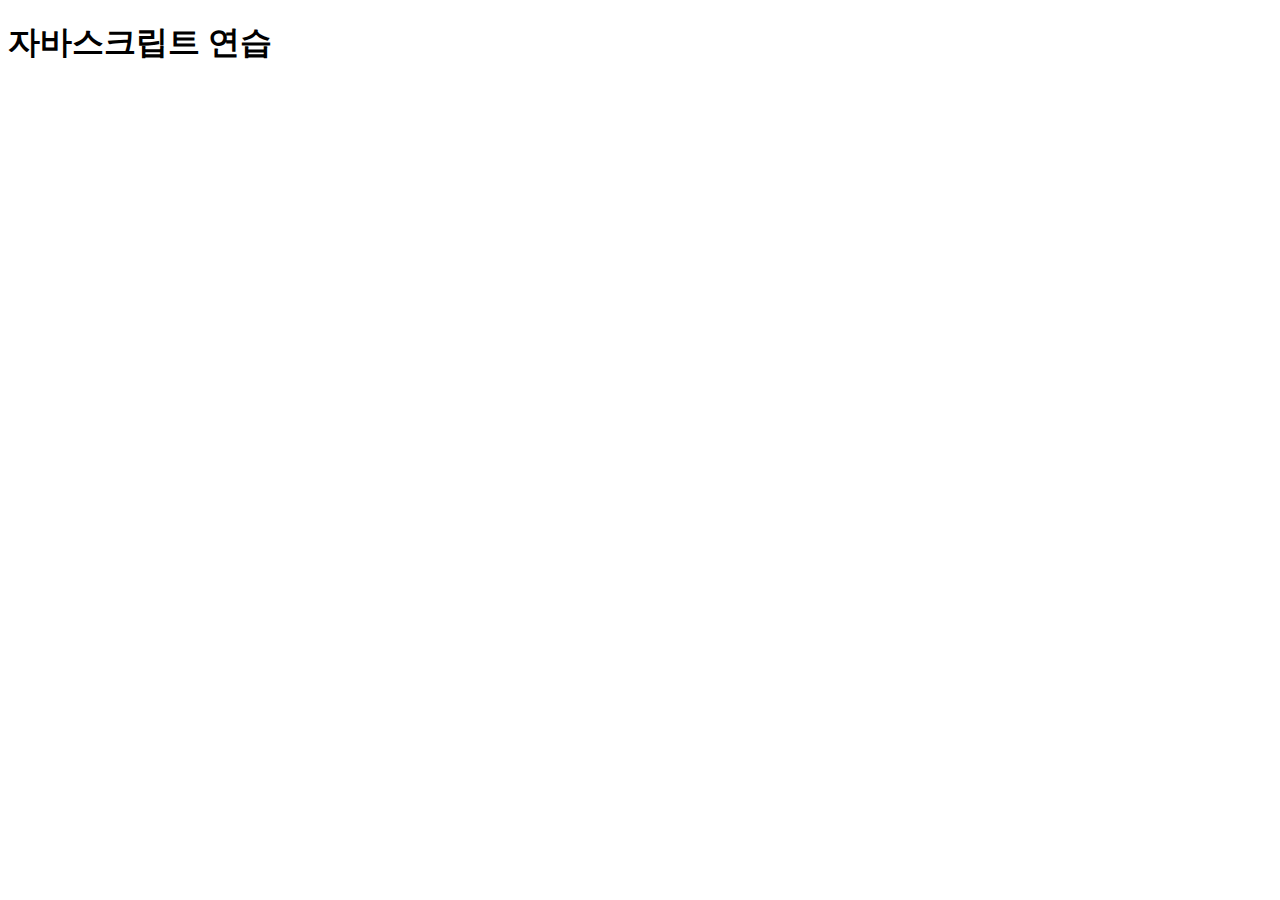
<file: js_ex.html>
<!DOCTYPE html>
<html lang="en">
  <head>
    <meta charset="UTF-8" />
    <meta name="viewport" content="width=device-width, initial-scale=1.0" />
    <meta http-equiv="X-UA-Compatible" content="ie=edge" />
    <title>Document</title>
    <!-- <script src="js/chapter_01.js"></script> -->
    <!-- <script src="js/chapter_02.js"></script> -->
    <!-- <script src="js/chapter_03.js"></script> -->
    <!-- <script src="js/chapter_04.js"></script> -->
    <!-- <script src="js/chapter_05.js"></script> -->
    <!-- <script src="js/chapter_06.js"></script> -->
  </head>
  <body>
    <h1>자바스크립트 연습</h1>
  </body>
</html>
</file>
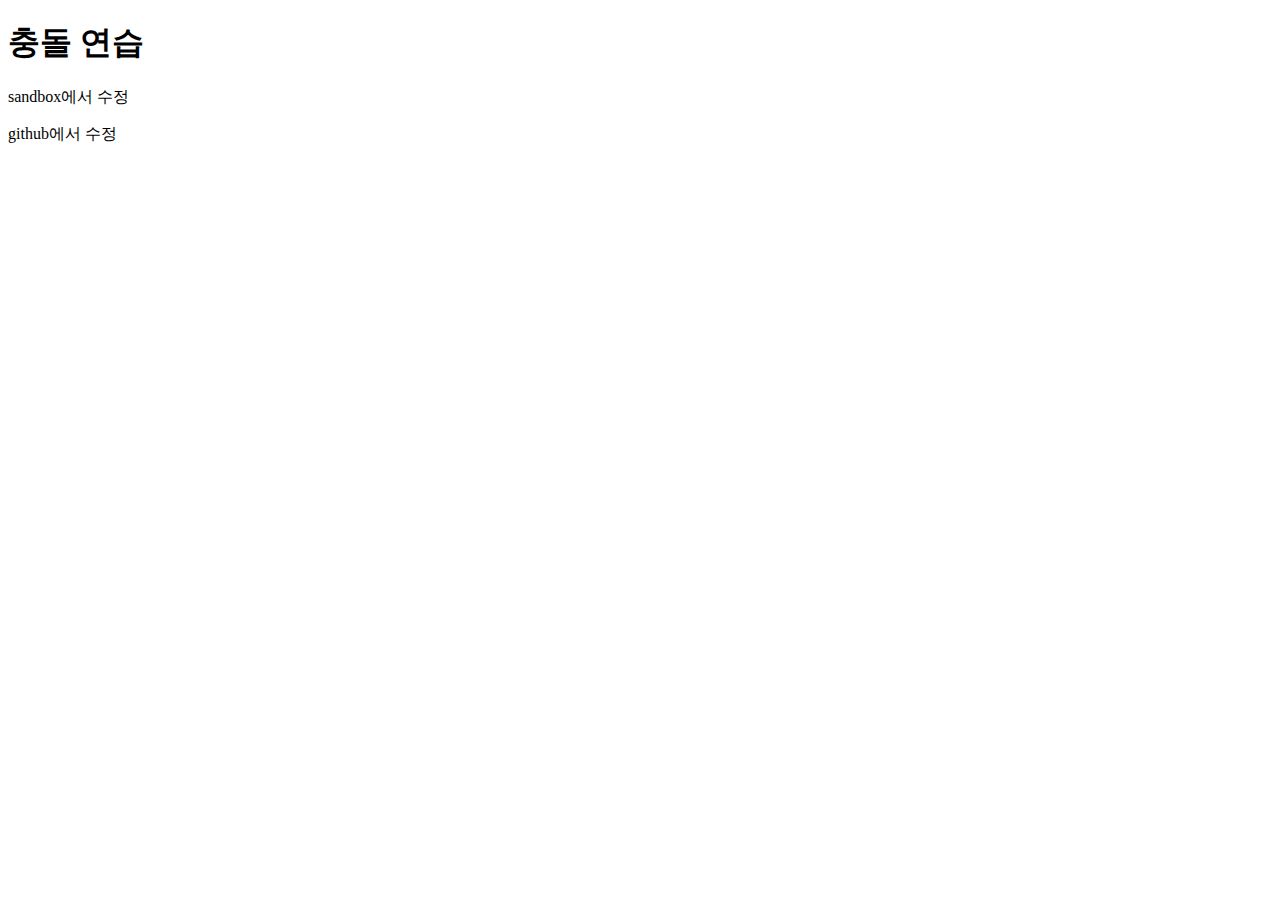
<file: test.html>
<!DOCTYPE html>
<html lang="en">
  <head>
    <meta charset="UTF-8" />
    <meta name="viewport" content="width=device-width, initial-scale=1.0" />
    <meta http-equiv="X-UA-Compatible" content="ie=edge" />
    <title>Document</title>
  </head>
  <body>
    <h1>충돌 연습</h1>
    <p>sandbox에서 수정</p>
    <p>github에서 수정</p>
  </body>
</html>
</file>
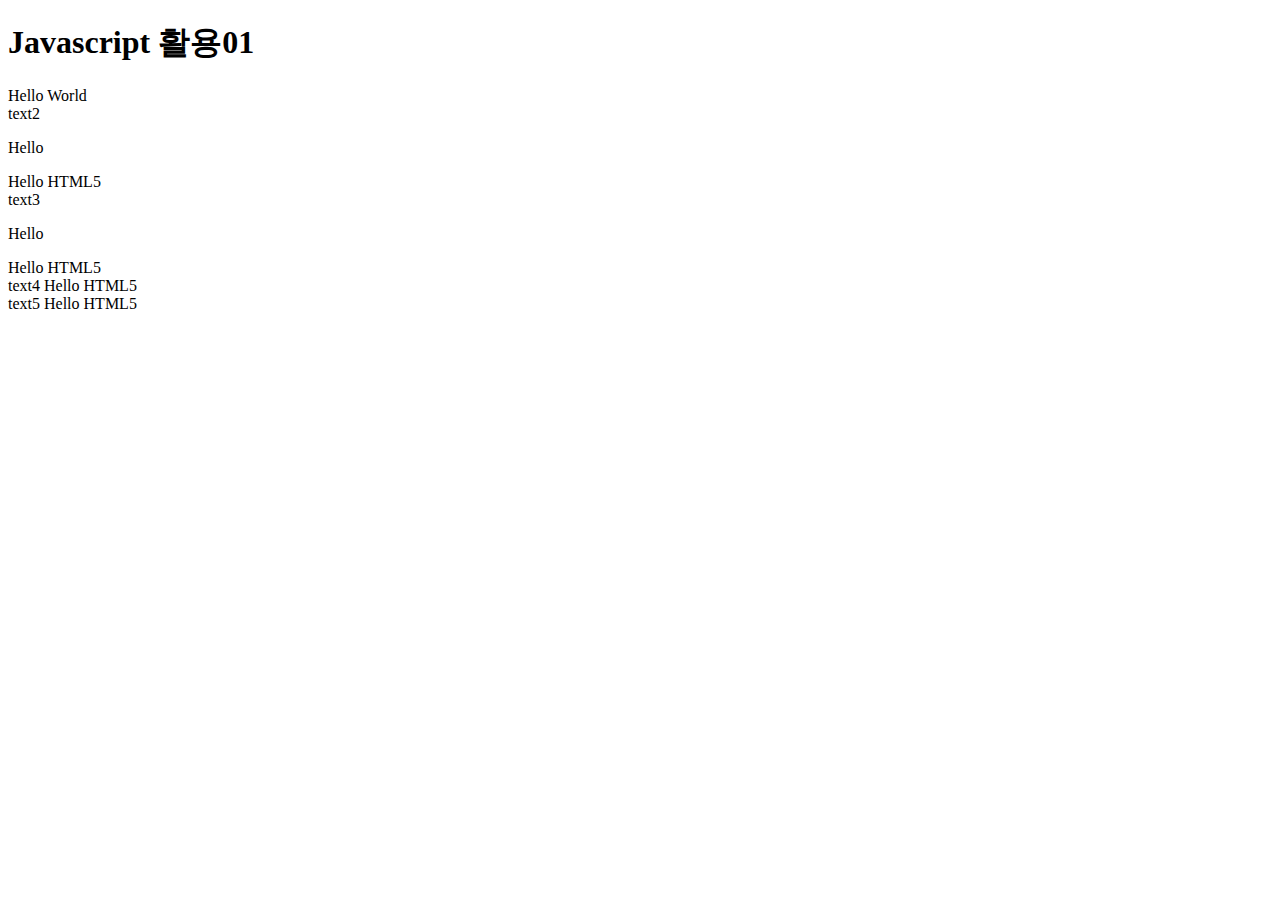
<file: js_advance/advance_01.html>
<!DOCTYPE html>
<html lang="en">
  <head>
    <meta charset="UTF-8" />
    <meta name="viewport" content="width=device-width, initial-scale=1.0" />
    <meta http-equiv="X-UA-Compatible" content="ie=edge" />
    <title>Document</title>
    <script
      src="https://code.jquery.com/jquery-3.6.0.js"
      integrity="sha256-H+K7U5CnXl1h5ywQfKtSj8PCmoN9aaq30gDh27Xc0jk="
      crossorigin="anonymous"
    ></script>
    <!-- defer 속성 : HTML Element가 모두 렌더링된 이후에 실행하게 하는 속성 -->
    <!-- defer 속성은 외부 파일 방식에만 적용이 가능함 -->
    <script src="advance_01.js" defer></script>
  </head>
  <body>
    <h1>Javascript 활용01</h1>

    <div id="text1">text1</div>
    <div class="text2">text2</div>
    <div class="text2">text3</div>
    <div class="text2">text4</div>
    <div class="text2">text5</div>
  </body>
</html>
</file>
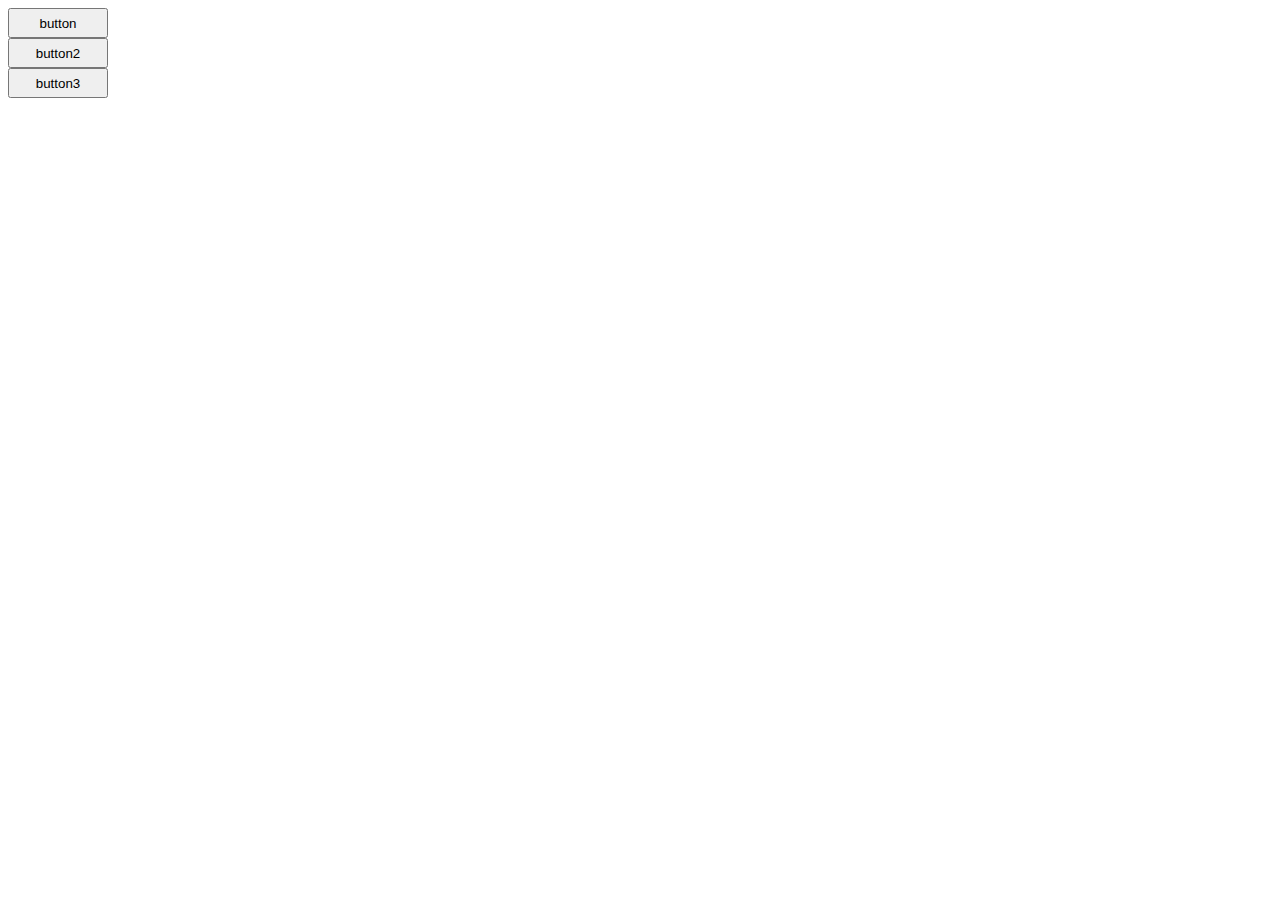
<file: js_advance/advance_02.html>
<!DOCTYPE html>
<html lang="en">
  <head>
    <meta charset="UTF-8" />
    <meta name="viewport" content="width=device-width, initial-scale=1.0" />
    <meta http-equiv="X-UA-Compatible" content="ie=edge" />
    <title>Document</title>
    <script
      src="https://code.jquery.com/jquery-3.6.0.js"
      integrity="sha256-H+K7U5CnXl1h5ywQfKtSj8PCmoN9aaq30gDh27Xc0jk="
      crossorigin="anonymous"
    ></script>
    <style>
      .btn-type,
      .btn-type2,
      .btn-type3 {
        display: block;
        width: 100px;
        height: 30px;
      }
    </style>
  </head>
  <body>
    <button type="button" class="btn-type">button</button>
    <button type="button" class="btn-type2">button2</button>
    <button type="button" class="btn-type3">button3</button>

    <script>
      function action() {
        window.alert("click");
      }
      document.querySelector(".btn-type").addEventListener("click", action); //함수이지만 ()를 넣게되면 이상하게 바로 실행하게됨

      document
        .querySelector(".btn-type2")
        .addEventListener("click", function () {
          window.confirm("button2");
        });

      $(function () {
        $(".btn-type3").on("click", function () {
          window.alert("button3");
        });
      });
    </script>
  </body>
</html>
</file>
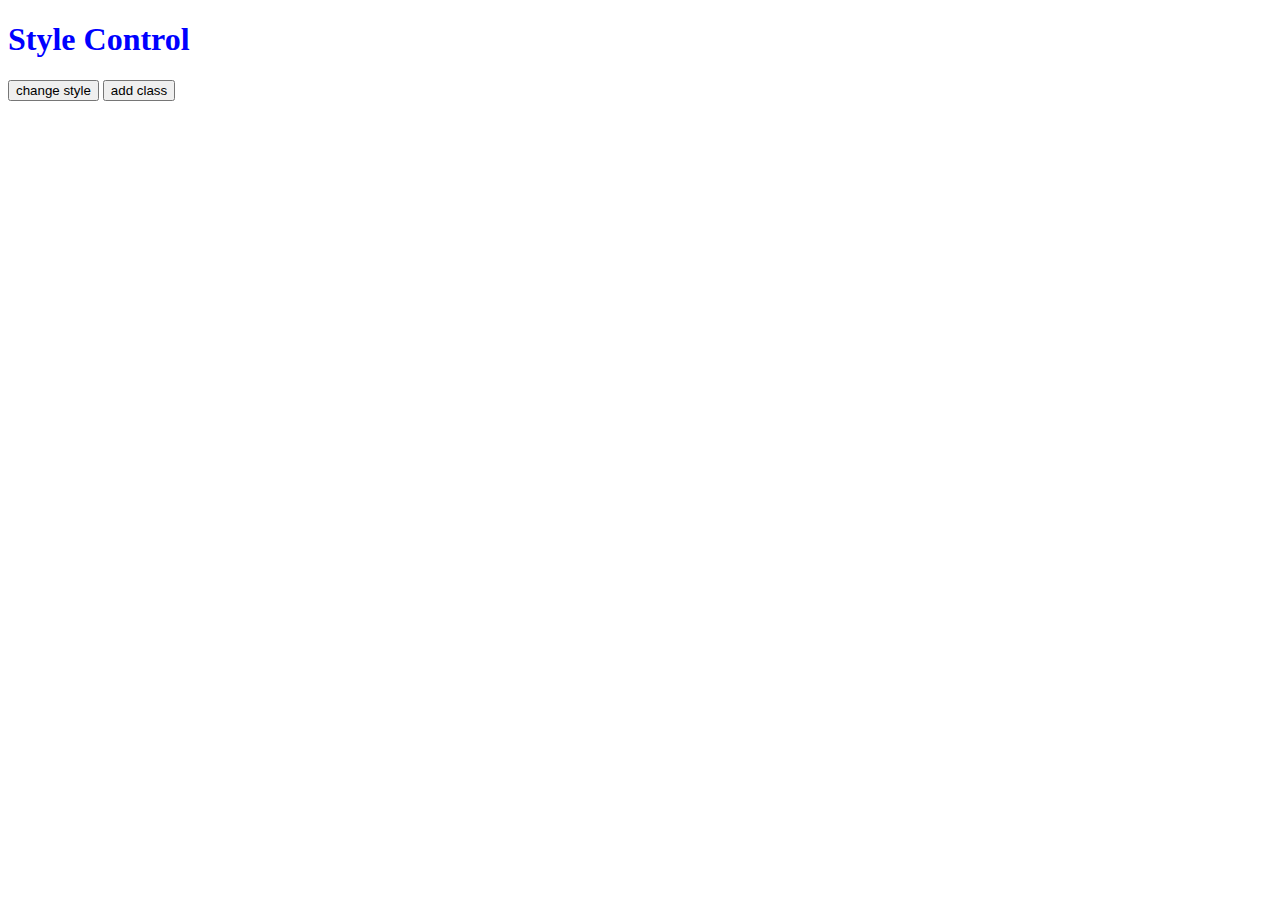
<file: js_advance/advance_04.html>
<!DOCTYPE html>
<html lang="en">
  <head>
    <meta charset="UTF-8" />
    <meta name="viewport" content="width=device-width, initial-scale=1.0" />
    <meta http-equiv="X-UA-Compatible" content="ie=edge" />
    <title>Document</title>
    <style>
      .heading {
        color: blue;
      }
      .font {
        font-size: 50px;
      }
    </style>
  </head>
  <body>
    <h1 class="heading">Style Control</h1>

    <button type="button" class="btn">change style</button>
    <button type="button" class="btn2">add class</button>

    <script>
      const heading = document.querySelector(".heading");
      const button = document.querySelector(".btn");
      const button2 = document.querySelector(".btn2");

      // css 컨트롤을 자바스크립트에서 하는건 비추천
      button.addEventListener("click", function () {
        heading.style.color = "green";
      });

      button2.addEventListener("click", function () {
        // add, remove, toggle
        heading.classList.toggle("font");
      });
    </script>
  </body>
</html>
</file>
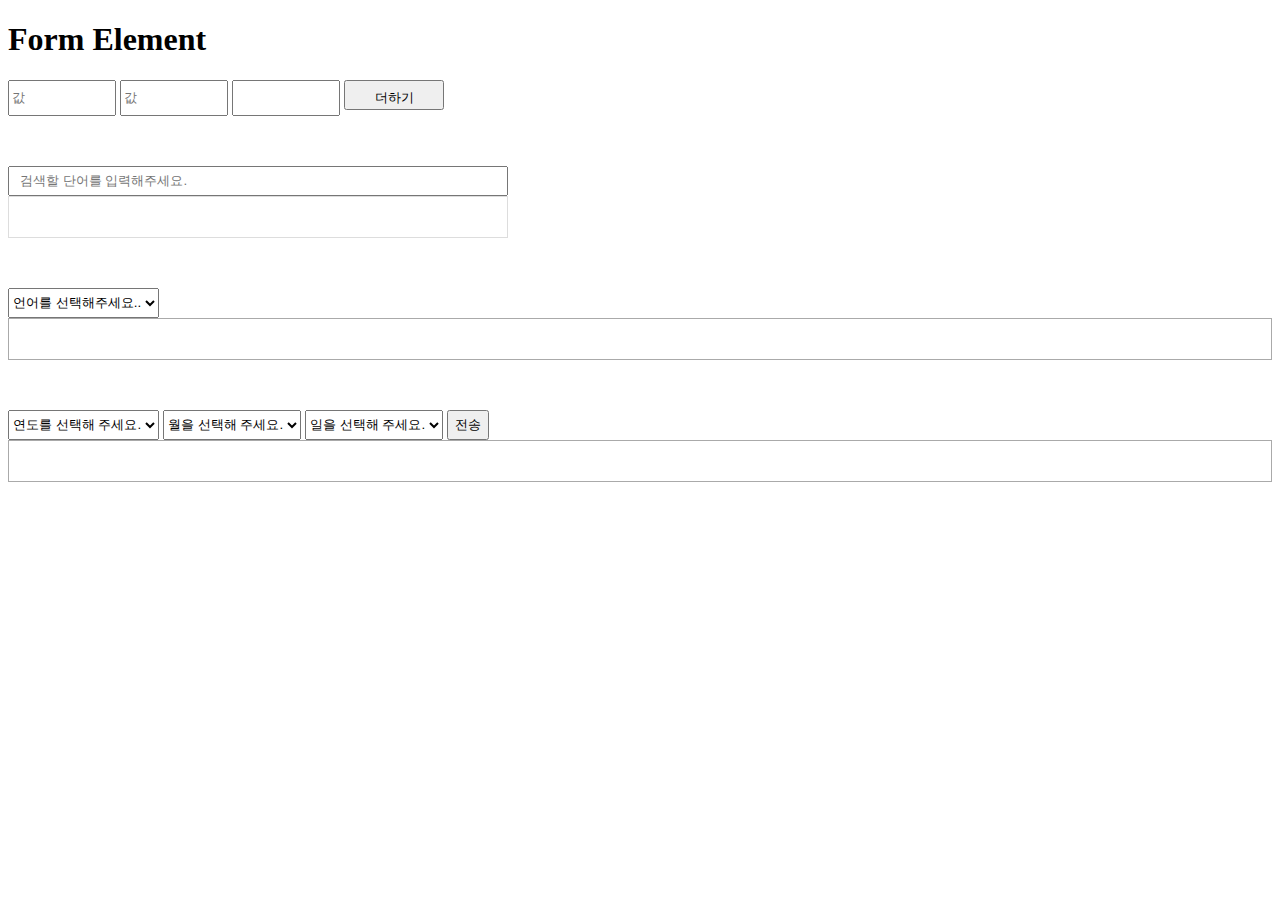
<file: js_advance/advance_05.html>
<!DOCTYPE html>
<html lang="en">
  <head>
    <meta charset="UTF-8" />
    <meta name="viewport" content="width=device-width, initial-scale=1.0" />
    <meta http-equiv="X-UA-Compatible" content="ie=edge" />
    <title>Document</title>
    <style>
      .input {
        width: 100px;
        height: 30px;
        line-height: 30px;
      }

      .search-section {
        width: 500px;
        margin-top: 50px;
      }
      .search-input {
        width: 100%;
        height: 30px;
        padding: 10px;
        box-sizing: border-box;
      }
      .search-input:focus {
        background-color: pink;
      }
      .search-result {
        width: 100%;
        border: 1px solid #dddddd;
        box-sizing: border-box;
        padding: 20px;
        color: #aaaaaa;
      }
      .select {
        height: 30px;
        box-sizing: border-box;
      }
      .select-result {
        padding: 20px;
        border: 1px solid #aaa;
      }

      .select-date {
        height: 30px;
        box-sizing: border-box;
      }
      .date-result {
        padding: 20px;
        border: 1px solid #aaa;
      }
      .date-button {
        height: 30px;
        box-sizing: border-box;
      }
    </style>
  </head>
  <body>
    <h1>Form Element</h1>

    <div>
      <input type="text" class="input input1" placeholder="값" />
      <input type="text" class="input input2" placeholder="값" />
      <input type="text" class="input result" />
      <button type="button" class="input btn1">더하기</button>
    </div>

    <div class="search-section">
      <input
        type="text"
        class="search-input"
        placeholder="검색할 단어를 입력해주세요."
      />
      <div class="search-result"></div>
    </div>

    <div style="margin-top: 50px;">
      <select class="select">
        <option>언어를 선택해주세요..</option>
        <option value="HTML">HTML</option>
        <option value="CSS">CSS</option>
        <option value="Javascript">Javascript</option>
      </select>
      <div class="select-result"></div>
    </div>

    <div style="margin-top: 50px;">
      <select class="select-year select-date">
        <option>연도를 선택해 주세요.</option>
      </select>
      <select class="select-month select-date">
        <option>월을 선택해 주세요.</option>
      </select>
      <select class="select-day select-date">
        <option>일을 선택해 주세요.</option>
      </select>
      <button type="button" class="date-button">전송</button>
      <div class="date-result"></div>
    </div>

    <script>
      // text input에 값 입력해서 사용하기
      const input1 = document.querySelector(".input1");
      const input2 = document.querySelector(".input2");
      const result = document.querySelector(".result");
      const btn1 = document.querySelector(".btn1");

      btn1.addEventListener("click", function () {
        let inputValue1 = Number(input1.value);
        let inputValue2 = Number(input2.value);
        let sum = inputValue1 + inputValue2;
        result.value = sum;
      });

      // input에 값이 입력될 때 바로 업데이트 되도록 이벤트 구현
      const searchInput = document.querySelector(".search-input");
      const searchResult = document.querySelector(".search-result");

      // event : addEentListener가 감지한 event와 관련된 데이터 객체
      // HTML 요소에 커서가 이동하거나 선택되었을 떄 focus가 이동되었다라고 이야기 함.
      // change 이벤트 : 내용 변화 감지 이벤트 -> 인풋에 포커스가 이동되었을 때 동작함.
      // input 이벤트 : 내용 변화 감지 이벤트 -> 인풋에 내용이 입력될때마다 이벤트가 동작함.
      searchInput.addEventListener("input", (event) => {
        // console.log(event);
        searchResult.innerHTML = event.currentTarget.value;
      });

      // select 요소의 선택한 값을 출력하기
      const select = document.querySelector(".select");
      const selectResult = document.querySelector(".select-result");

      select.addEventListener("change", (event) => {
        selectResult.innerHTML = event.currentTarget.value;
      });

      // select 요소에 목록을 동적으로 생성하기
      const selectYear = document.querySelector(".select-year");
      const selectMonth = document.querySelector(".select-month");
      const selectDay = document.querySelector(".select-day");
      const dateButton = document.querySelector(".date-button");
      const dateResult = document.querySelector(".date-result");

      // Date : 내장 객체
      let currentYear = new Date().getFullYear();

      for (let i = 1900; i <= currentYear; i++) {
        // option 태그 생성 및 Text 생성
        let option = document.createElement("option");
        let value = document.createTextNode(i);
        option.appendChild(value);
        // option태그에 value attribute 추가
        option.setAttribute("value", i);
        // select에 추가
        selectYear.appendChild(option);
      }

      for (let i = 1; i <= 12; i++) {
        let option = document.createElement("option");
        let value = document.createTextNode(i);
        option.appendChild(value);
        option.setAttribute("value", i);
        selectMonth.appendChild(option);
      }

      const getMonthDate = (year, month) => {
        // 특정 월의 날짜 수를 가져오기
        let monthDate = new Date(year, month, 0).getDate();

        selectDay.innerHTML = "<option>일을 선택해주세요.</option>";

        for (let i = 1; i <= monthDate; i++) {
          let option = document.createElement("option");
          let value = document.createTextNode(i);
          option.appendChild(value);
          option.setAttribute("value", i);
          selectDay.appendChild(option);
        }
      };

      selectMonth.addEventListener("change", function () {
        getMonthDate(selectYear.value, selectMonth.value);
      });

      dateButton.addEventListener("click", () => {
        dateResult.innerHTML =
          selectYear.value + "-" + selectMonth.value + "-" + selectDay.value;
      });
    </script>
  </body>
</html>
</file>
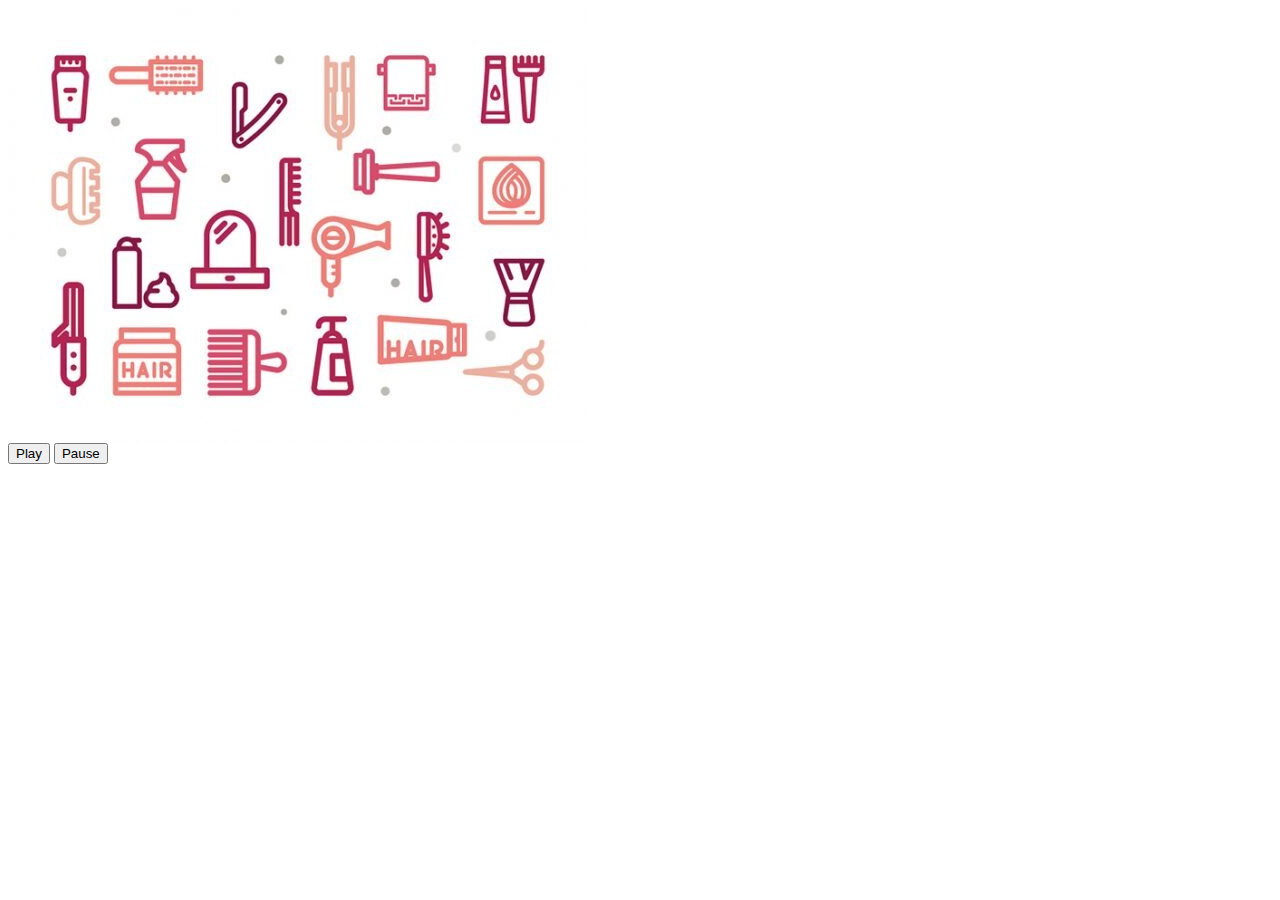
<file: js_advance/advance_06.html>
<!DOCTYPE html>
<html lang="en">
  <head>
    <meta charset="UTF-8" />
    <meta name="viewport" content="width=device-width, initial-scale=1.0" />
    <meta http-equiv="X-UA-Compatible" content="ie=edge" />
    <title>Document</title>
    <style>
      .image-slide {
        position: relative;
        width: 580px;
        height: 435px;
        overflow: hidden;
      }
      .image-item {
        position: absolute;
        top: 0;
        left: 100%;
      }
      .image-item.in {
        left: 0;
        transition: left 1s;
      }
      .image-item.out {
        left: -100%;
        transition: left 1s;
      }
    </style>
  </head>
  <body>
    <section class="image-slide">
      <!-- ../ 는 상위폴더가기 -->
      <!-- 580x435 -->
      <img src="../images/image_01.jpg" class="image-item in" />
      <img src="../images/image_02.jpg" class="image-item out" />
      <img src="../images/image_03.jpg" class="image-item out" />
    </section>
    <div>
      <button type="button" class="btn-play">Play</button>
      <button type="button" class="btn-pause">Pause</button>
    </div>
  </body>
  <script>
    let currentIndex = 0;
    let nextIndex = 1;
    let intervalId;
    const allImageItem = document.querySelectorAll(".image-item");
    const playButton = document.querySelector(".btn-play");
    const pauseButton = document.querySelector(".btn-pause");

    const slide = () => {
      // 설정된 시간 마다 주기적으로 지정된 기능을 반복실행
      // 시간 : ms(milli sec) = 1/1000 초
      intervalId = setInterval(function () {
        if (nextIndex > allImageItem.length - 1) {
          nextIndex = 0;
        }

        for (let i = 0; i < allImageItem.length; i++) {
          allImageItem[i].classList.remove("in");
          allImageItem[i].classList.remove("out");
        }

        allImageItem[currentIndex].classList.add("out");
        allImageItem[nextIndex].classList.add("in");
        currentIndex = nextIndex;
        nextIndex++;
      }, 2000);
    };
    slide();
    playButton.addEventListener("click", function () {
      slide();
    });
    pauseButton.addEventListener("click", function () {
      clearInterval(intervalId);
    });
  </script>
</html>
</file>
